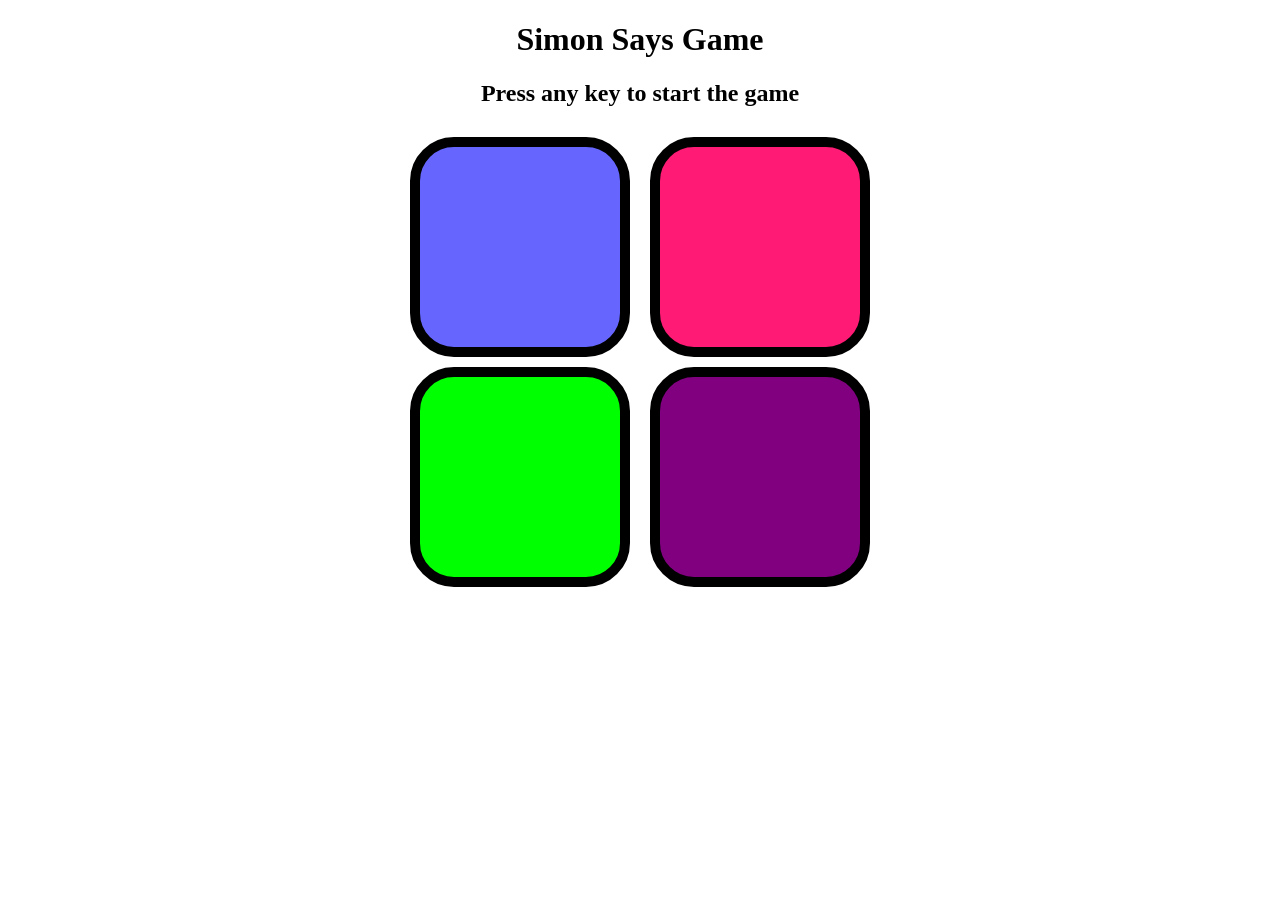
<file: index.html>
<!DOCTYPE html>
<html lang="en">

<head>
  <meta charset="UTF-8">
  <meta name="viewport"
    content="width=device-width, initial-scale=1.0">
  <title>Simon Says Game</title>
  <link rel="stylesheet" href="style.css">
</head>

<body>
  <h1>Simon Says Game</h1>
  <h2>Press any key to start the game</h2>
  <div class="container">
    <div class="one">
      <div class="btn blue" type="button" id="blue">
      </div>
      <div class="btn green" type="button" id="green"></div>
    </div>
    <div class="two">
      <div class="btn pink" type="button" id="pink"></div>
      <div class="btn purple" type="button" id="purple"></div>
    </div>
  </div>
  <script src="index.js"></script>
</body>

</html>
</file>
<file: style.css>
body {
	text-align: center;
}
.container {
	display: flex;
	justify-content: center;
}
.btn {
	border: 10px solid black;
	border-radius: 20%;
	height: 200px;
	width: 200px;
	margin: 10px 10px;
}

.blue {
	background-color: #6666ff;
}
.green {
	background-color: #00ff00;
}
.pink {
	background-color: #ff1a75;
}
.purple {
	background-color: #800080;
}
.flash {
	background-color: white;
}
.userflash {
	background-color: green;
}
</file>
<file: simon.css>
body {
	text-align: center;
}
.container {
	display: flex;
	justify-content: center;
}
.btn {
	border: 10px solid black;
	border-radius: 20%;
	height: 200px;
	width: 200px;
	margin: 10px 10px;
}

.blue {
	background-color: #6666ff;
}
.green {
	background-color: #00ff00;
}
.pink {
	background-color: #ff1a75;
}
.purple {
	background-color: #800080;
}
.flash {
	background-color: white;
}
.userflash {
	background-color: green;
}
</file>
